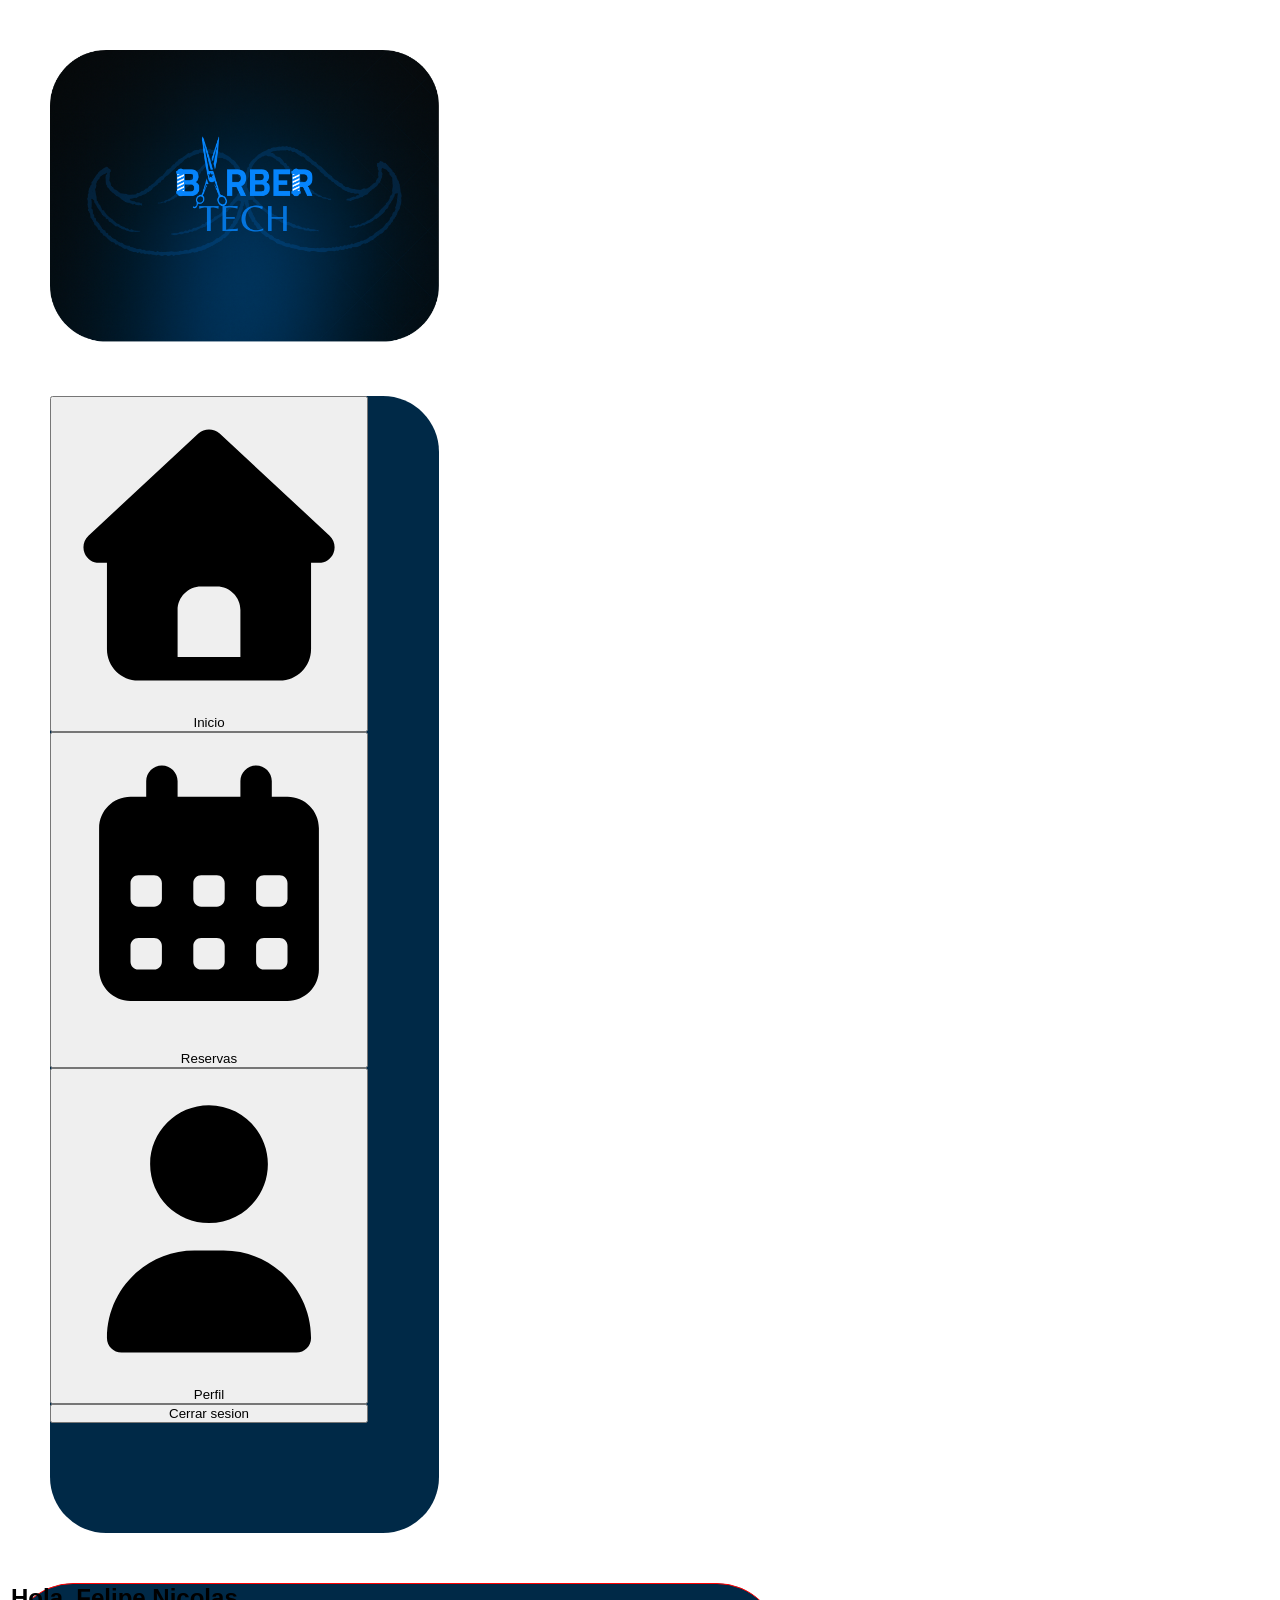
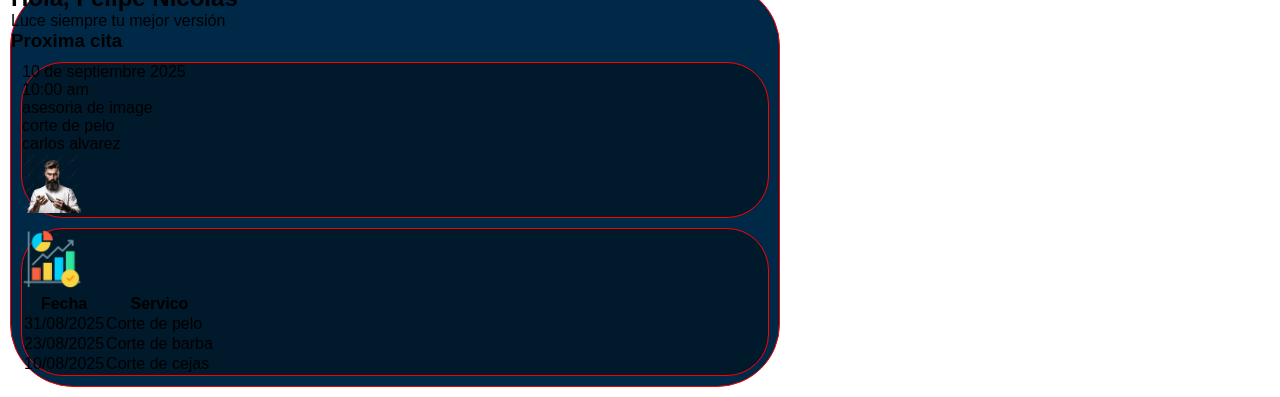
<file: index_cliente.html>
<!DOCTYPE html>
<html lang="en">
<head>
    <meta charset="UTF-8">
    <meta name="viewport" content="width=device-width, initial-scale=1.0">
    <title>Document</title>
    <link rel="stylesheet" href="estilos/estilos.css">
</head>

<body>
    <header>
        <img src="img/Logo BarberTech.png" width="389px">
    </header>
    
    <nav>
        <button><svg xmlns="http://www.w3.org/2000/svg" viewBox="0 0 640 640"><!--!Font Awesome Free v7.0.1 by @fontawesome - https://fontawesome.com License - https://fontawesome.com/license/free Copyright 2025 Fonticons, Inc.--><path d="M341.8 72.6C329.5 61.2 310.5 61.2 298.3 72.6L74.3 280.6C64.7 289.6 61.5 303.5 66.3 315.7C71.1 327.9 82.8 336 96 336L112 336L112 512C112 547.3 140.7 576 176 576L464 576C499.3 576 528 547.3 528 512L528 336L544 336C557.2 336 569 327.9 573.8 315.7C578.6 303.5 575.4 289.5 565.8 280.6L341.8 72.6zM304 384L336 384C362.5 384 384 405.5 384 432L384 528L256 528L256 432C256 405.5 277.5 384 304 384z"/></svg>Inicio</button>
        <button><svg xmlns="http://www.w3.org/2000/svg" viewBox="0 0 640 640"><!--!Font Awesome Free v7.0.1 by @fontawesome - https://fontawesome.com License - https://fontawesome.com/license/free Copyright 2025 Fonticons, Inc.--><path d="M224 64C241.7 64 256 78.3 256 96L256 128L384 128L384 96C384 78.3 398.3 64 416 64C433.7 64 448 78.3 448 96L448 128L480 128C515.3 128 544 156.7 544 192L544 480C544 515.3 515.3 544 480 544L160 544C124.7 544 96 515.3 96 480L96 192C96 156.7 124.7 128 160 128L192 128L192 96C192 78.3 206.3 64 224 64zM160 304L160 336C160 344.8 167.2 352 176 352L208 352C216.8 352 224 344.8 224 336L224 304C224 295.2 216.8 288 208 288L176 288C167.2 288 160 295.2 160 304zM288 304L288 336C288 344.8 295.2 352 304 352L336 352C344.8 352 352 344.8 352 336L352 304C352 295.2 344.8 288 336 288L304 288C295.2 288 288 295.2 288 304zM432 288C423.2 288 416 295.2 416 304L416 336C416 344.8 423.2 352 432 352L464 352C472.8 352 480 344.8 480 336L480 304C480 295.2 472.8 288 464 288L432 288zM160 432L160 464C160 472.8 167.2 480 176 480L208 480C216.8 480 224 472.8 224 464L224 432C224 423.2 216.8 416 208 416L176 416C167.2 416 160 423.2 160 432zM304 416C295.2 416 288 423.2 288 432L288 464C288 472.8 295.2 480 304 480L336 480C344.8 480 352 472.8 352 464L352 432C352 423.2 344.8 416 336 416L304 416zM416 432L416 464C416 472.8 423.2 480 432 480L464 480C472.8 480 480 472.8 480 464L480 432C480 423.2 472.8 416 464 416L432 416C423.2 416 416 423.2 416 432z"/></svg> Reservas</button>
        <button><svg xmlns="http://www.w3.org/2000/svg" viewBox="0 0 640 640"><!--!Font Awesome Free v7.0.1 by @fontawesome - https://fontawesome.com License - https://fontawesome.com/license/free Copyright 2025 Fonticons, Inc.--><path d="M320 312C386.3 312 440 258.3 440 192C440 125.7 386.3 72 320 72C253.7 72 200 125.7 200 192C200 258.3 253.7 312 320 312zM290.3 368C191.8 368 112 447.8 112 546.3C112 562.7 125.3 576 141.7 576L498.3 576C514.7 576 528 562.7 528 546.3C528 447.8 448.2 368 349.7 368L290.3 368z"/></svg>Perfil</button>
        <button>Cerrar sesion</button>
    </nav>
    <div class="dashboard">
        <h2>Hola, Felipe Nicolas</h2>
        <p>Luce siempre tu mejor versión</p>

        <h3>Proxima cita</h3>
        <div class="Informacion">
            <p>10 de septiembre 2025 <br> 10:00 am</p>

            <p>asesoria de image <br> corte de pelo</p>

            <p>carlos alvarez</p>
            <img src="img/barbero1.png" alt="" width="60px">
        </div>

        <div class="Historial">
            <table>
                <tr>
                    <th>Fecha</th>
                    <th>Servico</th>
                </tr>
                <tr>
                    <td>31/08/2025</td>
                    <td>Corte de pelo</td>
                </tr>
                <tr>
                    <td>23/08/2025</td>
                    <td>Corte de barba</td>
                </tr>
                <tr>
                    <td>10/08/2025</td>
                    <td>Corte de cejas</td>
                </tr>
                <img src="img/prueba.png" alt="" width="60px">

            </table>
        </div>



    </div>

    <footer>

    </footer>
</body>

</html>
</file>
<file: estilos/estilos.css>
*{
    padding: 0px;
    margin: 0px;
    font-family: Arial, Helvetica, sans-serif;
    
}
body{
    background-color: #FFFFFF;
   
}
header{
    margin: 50px;
    
}

nav{

    background-color: #002947 ;
    align-items: center ;
    width: 389px;
    height: 1137px;
    margin: 50px;
    border-radius: 56px;
    
}

nav button{
    width: 318px;
}

.dashboard{ 
    align-items: center;
    background-color: #002947;
    width: 60%;
    border: 1px solid red;
    padding: auto;
    margin: 10px;
    border-radius: 63px;
}

.Informacion{
    border: 1px solid red;
    margin: 10px;
    background-color: #00192B;
    border-radius: 42px;
}

.Historial{
    border: 1px solid red;
    margin: 10px;
    background-color: #00192B;
    border-radius: 42px;
}
</file>
